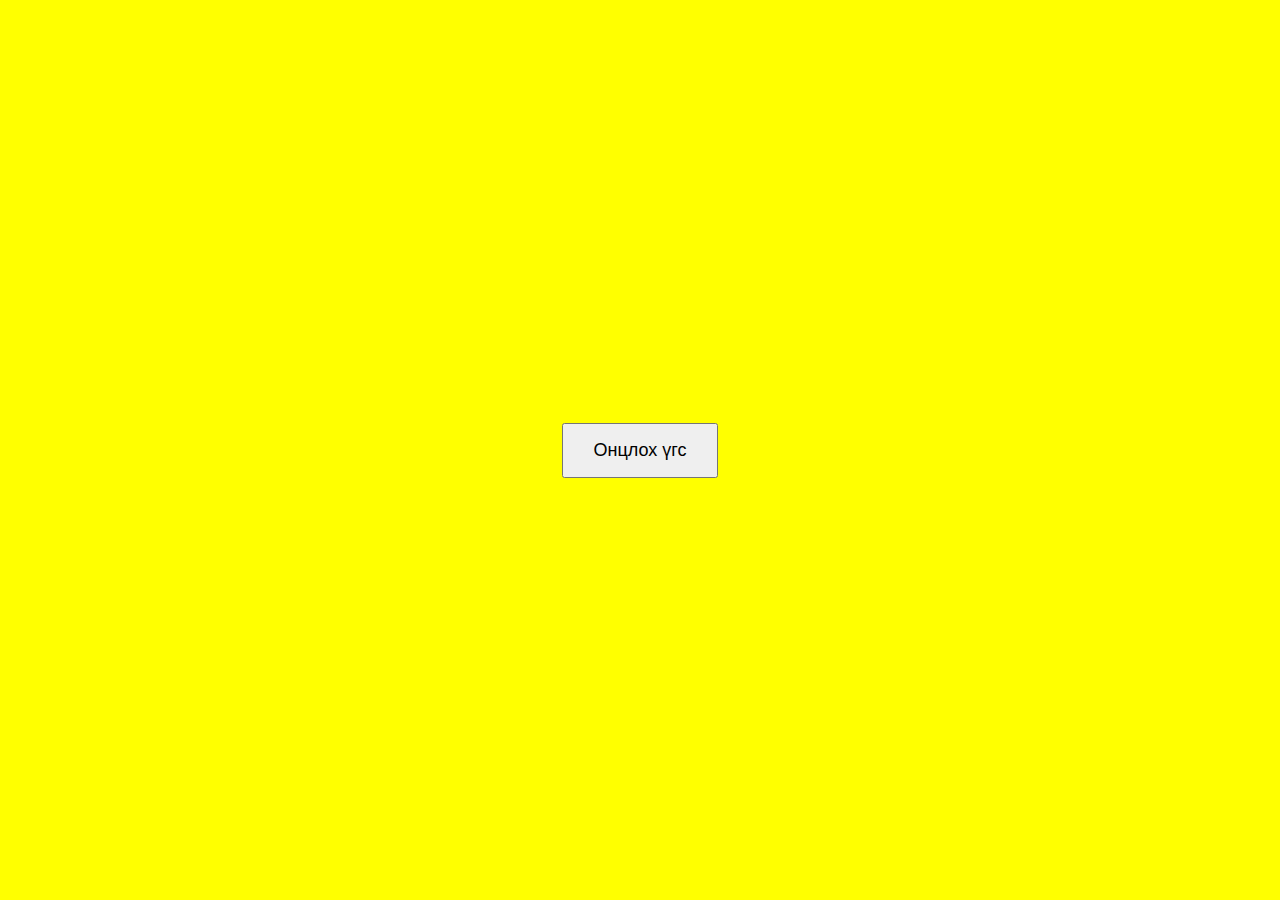
<file: index.html>
<!DOCTYPE html>
<html lang="en">
<head>
  <meta charset="UTF-8">
  <meta name="viewport" content="width=device-width, initial-scale=1.0">
  <title>Онцлох үгс</title>
  <style>
    body {
  display: flex;
  align-items: center;
  justify-content: center;
  height: 100vh;
  margin: 0;
}

#showTextButton {
  padding: 15px 30px;
  font-size: 18px;
  cursor: pointer;
}
</style>
</head>
<body bgcolor="yellow">
  <button id="showTextButton" onclick="showText()">Онцлох үгс</button>

  <script>
    function showText() {
  var textContainer = document.createElement("div");
  textContainer.innerHTML = "Онцлох үгс: <code>моноспэйс</code>!";
  document.body.appendChild(textContainer);
}
</script>
</body>
</html>
</file>
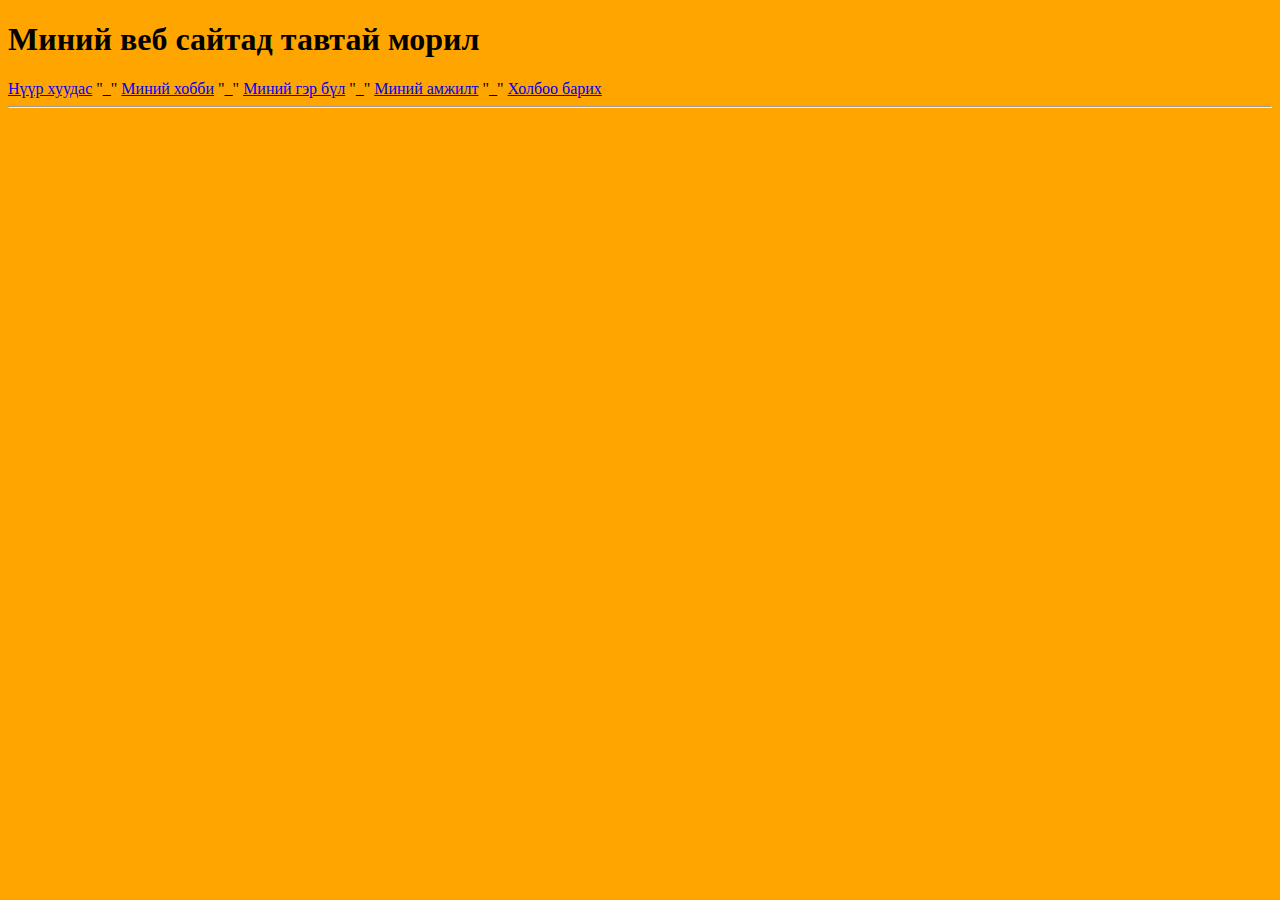
<file: achievement.html>
<!DOCTYPE html>
<html>
<head>
	<meta charset="utf-8">
	<meta name="viewport" content="width=device-width, initial-scale=1">
</head>
<body bgcolor="orange">
	<h1>Миний веб сайтад тавтай морил</h1>
	<a href="index.html">Нүүр хуудас</a>
	"_"
	<a href="hobby.html">Миний хобби</a>
	"_"
	<a href="family.html">Миний гэр бүл</a>
	"_"
	<a href="achievement.html">Миний амжилт</a>
	"_"
	<a href="contact.html">Холбоо барих</a>
	<hr>
</body>
</html>
</file>
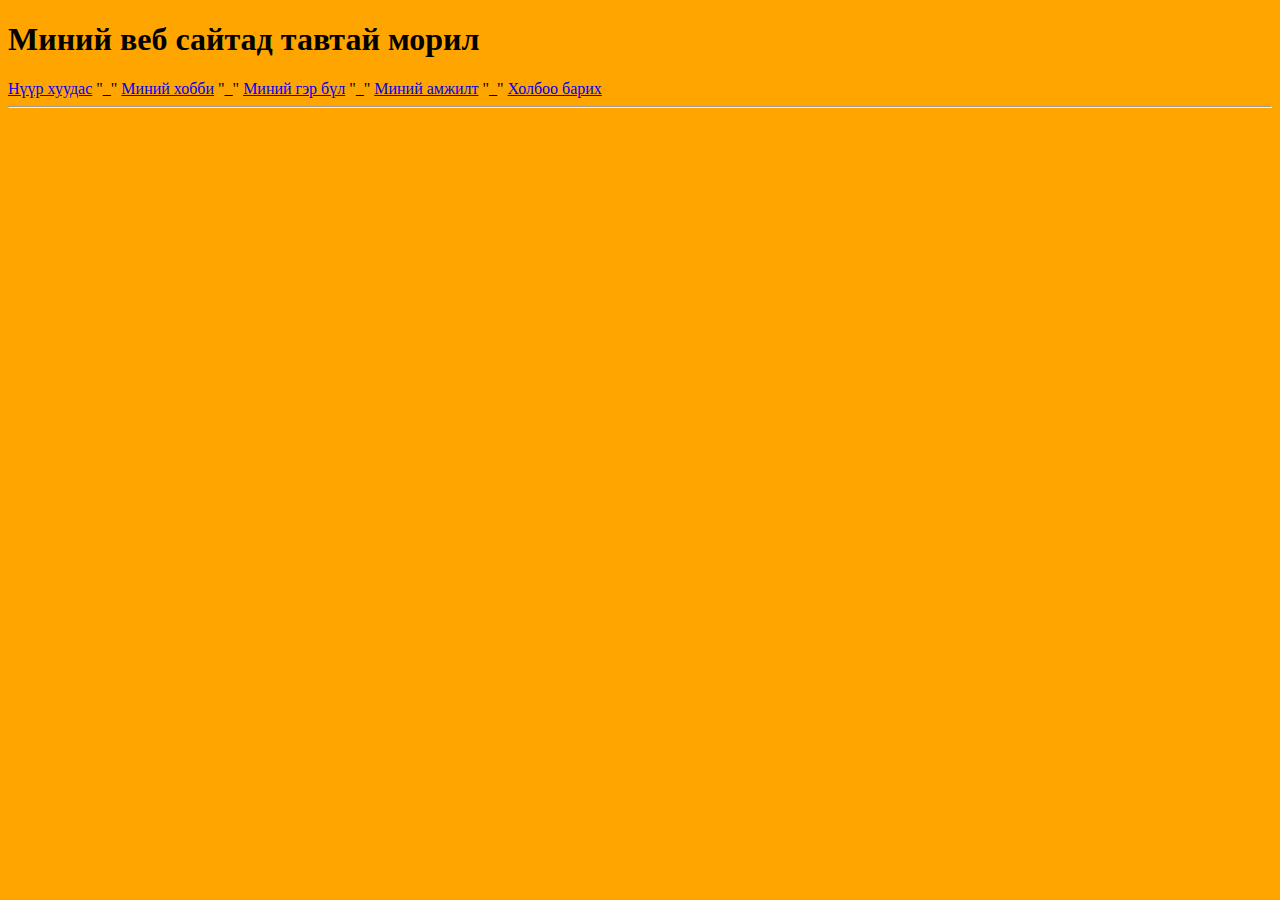
<file: contact.html>
<!DOCTYPE html>
<html>
<head>
	<meta charset="utf-8">
	<meta name="viewport" content="width=device-width, initial-scale=1">
</head>
<body bgcolor="orange">
	<h1>Миний веб сайтад тавтай морил</h1>
	<a href="index.html">Нүүр хуудас</a>
	"_"
	<a href="hobby.html">Миний хобби</a>
	"_"
	<a href="family.html">Миний гэр бүл</a>
	"_"
	<a href="achievement.html">Миний амжилт</a>
	"_"
	<a href="contact.html">Холбоо барих</a>
	<hr>
</body>
</html>
</file>
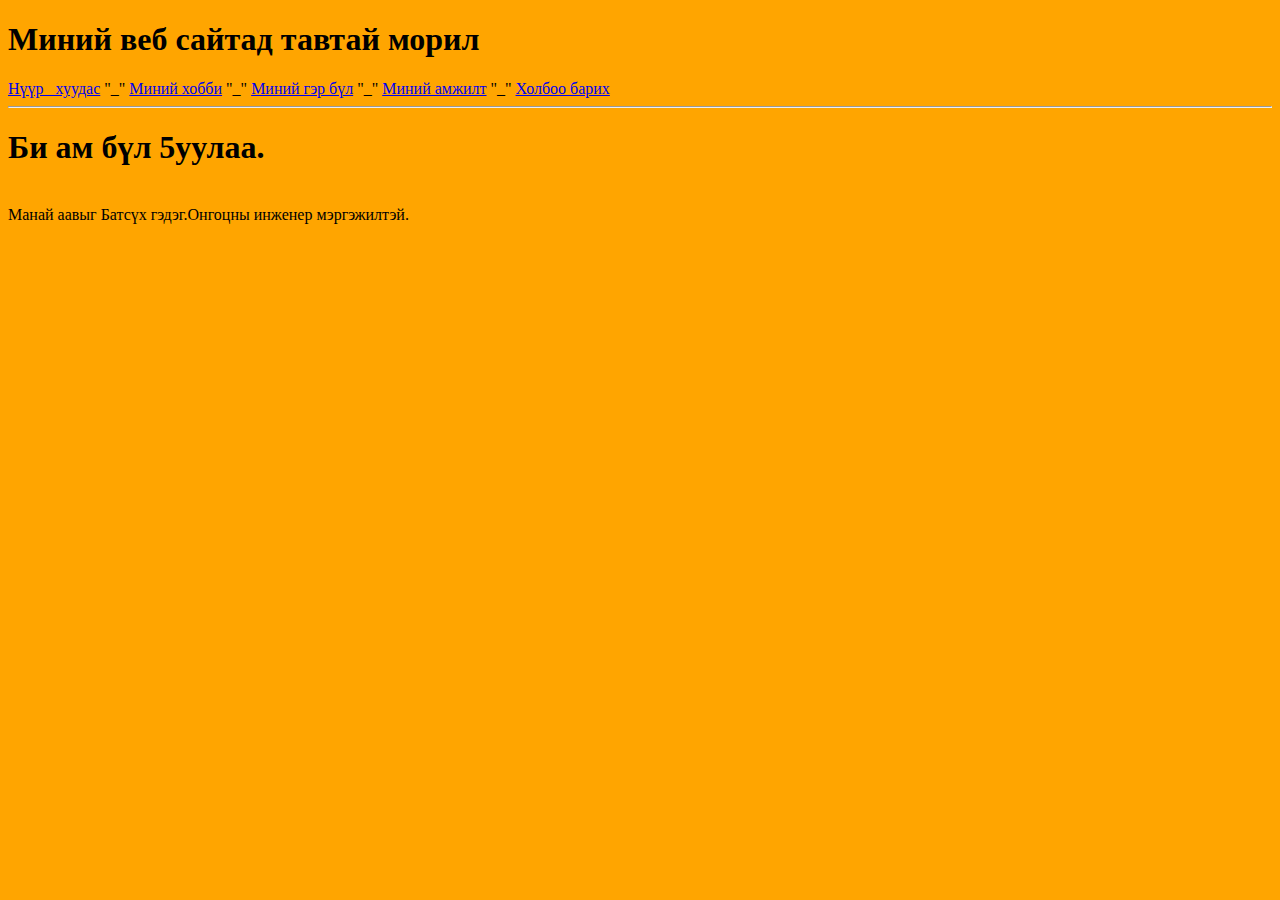
<file: family.html>
<!DOCTYPE html>
<html>
<head>
	<meta charset="utf-8">
	<meta name="viewport" content="width=device-width, initial-scale=1">
</head>
<body bgcolor="orange">
	<h1>Миний веб сайтад тавтай морил</h1>
	<a href="index.html">Нүүр &nbsp; хуудас</a>
	"_"
	<a href="hobby.html">Миний хобби</a>
	"_"
	<a href="family.html">Миний гэр бүл</a>
	"_"
	<a href="achievement.html">Миний амжилт</a>
	"_"
	<a href="contact.html">Холбоо барих</a>
	<hr>
	<p><h1> Би ам бүл 5уулаа.</h1>
		<br><li>Манай аавыг Батсүх гэдэг.Онгоцны инженер мэргэжилтэй.</li>

</body>
</html>
</file>
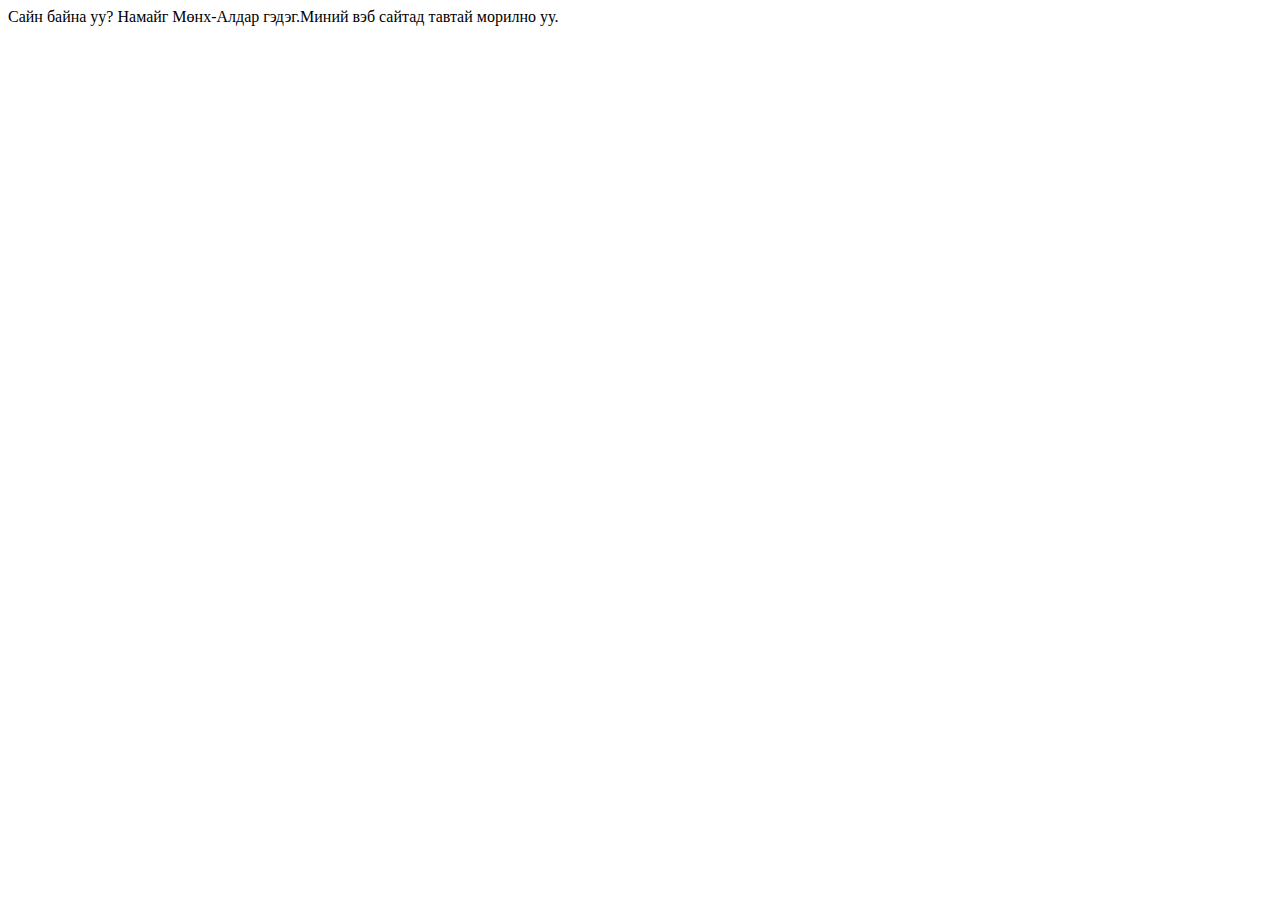
<file: index1.html>
<!DOCTYPE html>
<html>
<head>
	<meta charset="utf-8">
	<meta name="viewport" content="width=device-width, initial-scale=1">
	<title></title>
</head>
<body>
	Сайн байна уу? Намайг Мөнх-Алдар гэдэг.Миний вэб сайтад тавтай морилно уу.

</body>
</html>
</file>
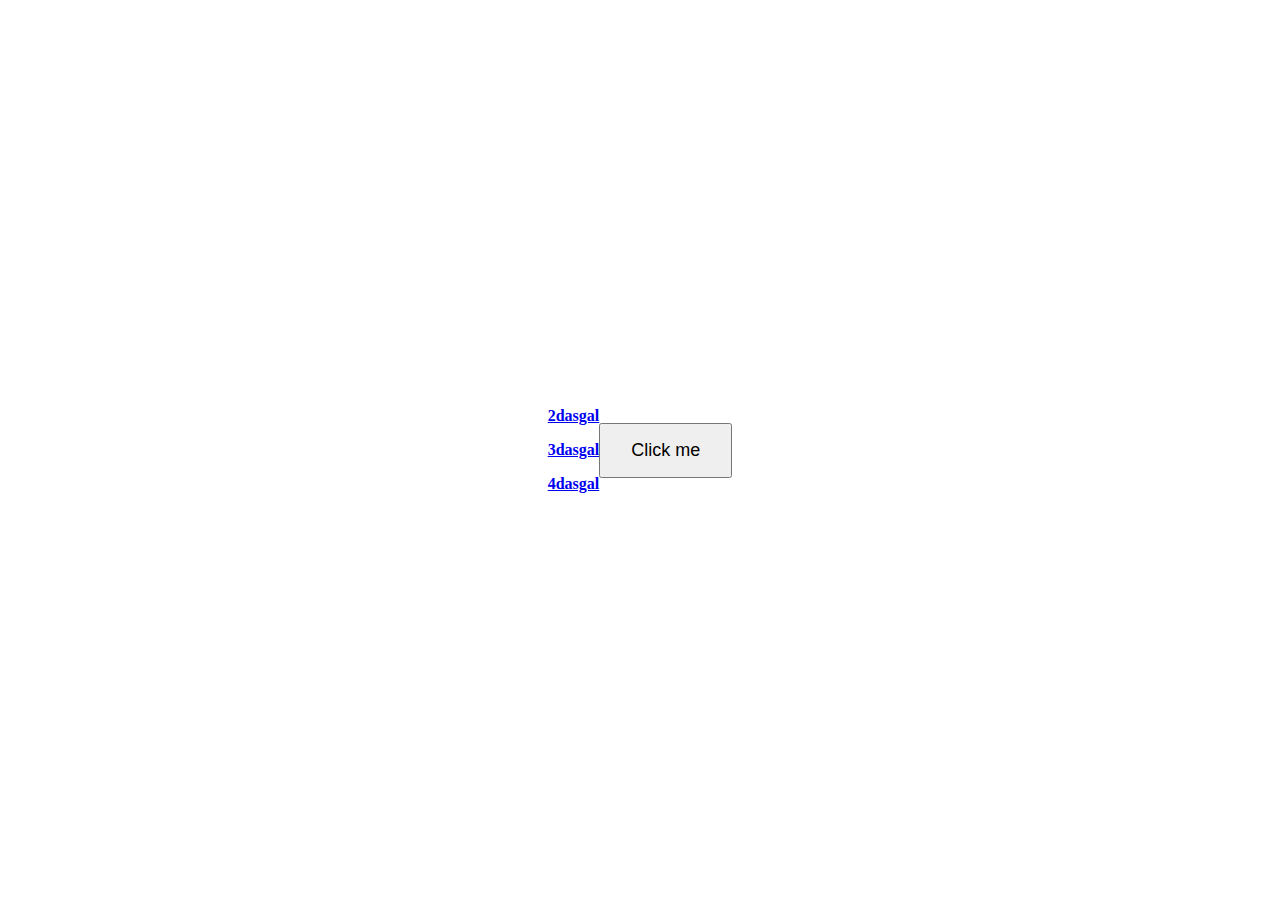
<file: lab10.html>
<!DOCTYPE html>
<html lang="en">
<head>
  <meta charset="UTF-8">
  <meta name="viewport" content="width=device-width, initial-scale=1.0">
  <title>lab10</title>
  <style>
    body {
  display: flex;
  align-items: center;
  justify-content: center;
  height: 100vh;
  margin: 0;
  transition: background-color 0.3s; /* Өөрчлөгдсөн өнгийг харуулах үед анимаци хийх */
}

#clickMeButton {
  padding: 15px 30px;
  font-size: 18px;
  cursor: pointer;
}
</style>
</head>
<body>
<strong><p><a href="index.html">2dasgal</a></p>
  <p><a href="send.html"> 3dasgal</a></p>
  <p><a href="tooluur.html">4dasgal</a></p></strong>
  <button id="clickMeButton" onclick="changeColor()">Click me</button>

  <script>
    function changeColor() {
  var randomColor = getRandomColor();
  document.body.style.backgroundColor = randomColor;
  console.log("Суурь өнгийг өөрчлөх:", randomColor);
}

function getRandomColor() {
  var letters = "0123456789ABCDEF";
  var color = "#";
  for (var i = 0; i < 6; i++) {
    color += letters[Math.floor(Math.random() * 16)];
  }
  return color;
}

  </script>
</body>
</html>
</file>
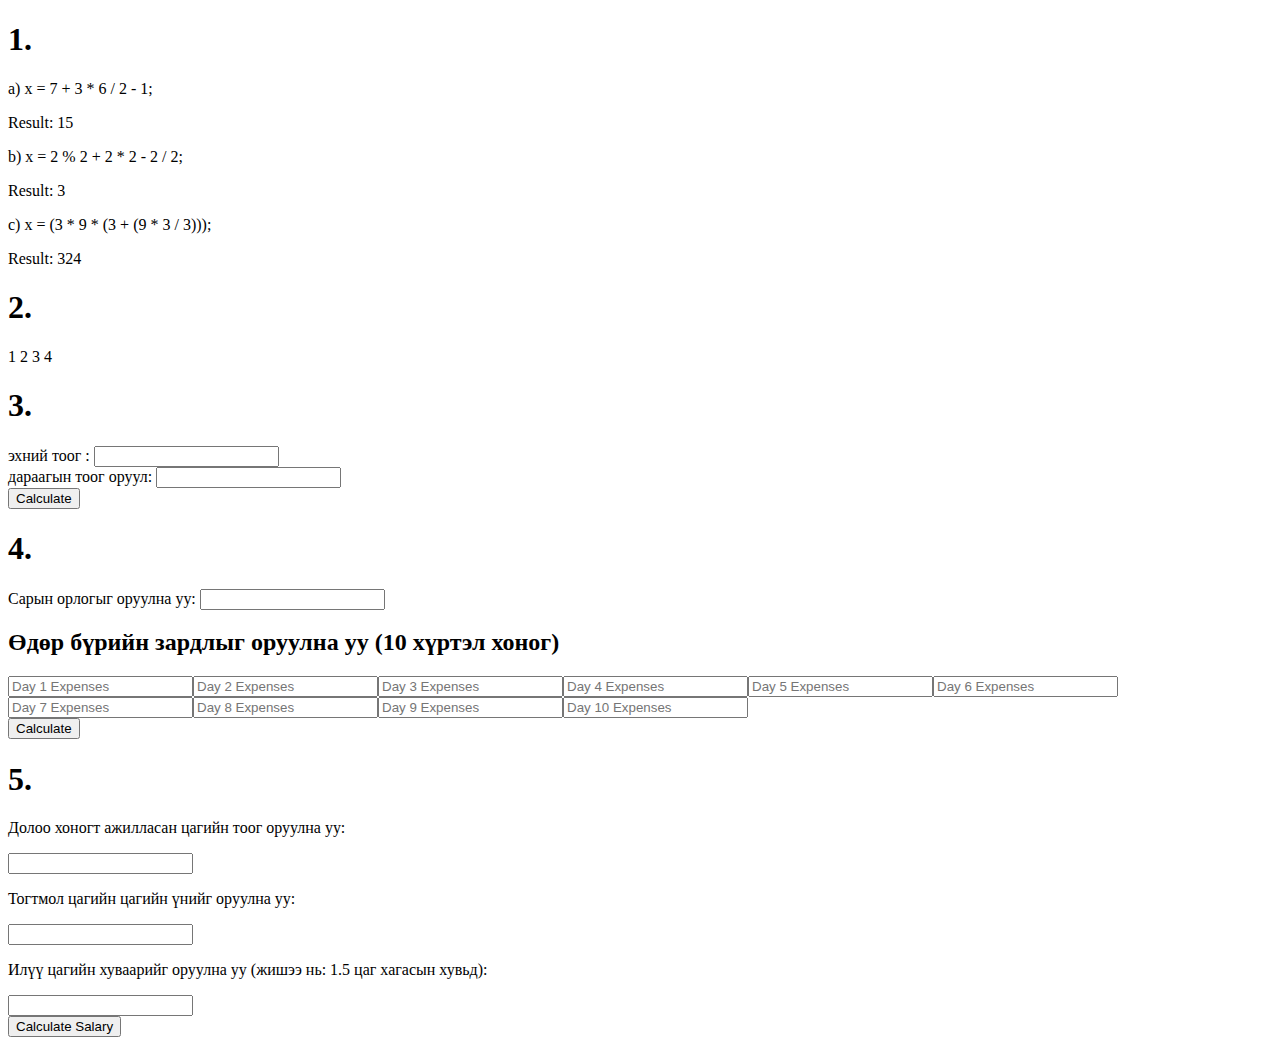
<file: LAB5.HTML>
<!DOCTYPE html>
<html>
<head>
    <title>Lab5</title>
</head>
<body>
  <h1>1.</h1>
    <div>
        <p>a) x = 7 + 3 * 6 / 2 - 1;</p>
        <p id="resultA"></p>
    </div>

    <div>
        <p>b) x = 2 % 2 + 2 * 2 - 2 / 2;</p>
        <p id="resultB"></p>
    </div>

    <div>
        <p>c) x = (3 * 9 * (3 + (9 * 3 / 3)));</p>
        <p id="resultC"></p>
    </div>

    <script>
       
        var xA = 7 + (3 * 6 / 2) - 1;
        document.getElementById("resultA").textContent = "Result: " + xA;

       
        var xB = 2 % 2 + 2 * 2 - 2 / 2;
        document.getElementById("resultB").textContent = "Result: " + xB;

        
        var xC = (3 * 9 * (3 + (9 * 3 / 3)));
        document.getElementById("resultC").textContent = "Result: " + xC;
    </script>
    <h1>2.</h1>
    <script>
        document.writeln("1 ");
        document.writeln("2 ");
        document.writeln("3 ");
        document.writeln("4 ");
    </script>
    <h1>3.</h1>

    <form id="calculator-form">
        <label for="num1">эхний тоог : </label>
        <input type="number" id="num1" required><br>

        <label for="num2">дараагын тоог оруул: </label>
        <input type="number" id="num2" required><br>

        <input type="submit" value="Calculate">
    </form>

    <p id="results"></p>

    <script>
        document.getElementById("calculator-form").addEventListener("submit", function(event) {
            event.preventDefault();

            var num1 = parseFloat(document.getElementById("num1").value);
            var num2 = parseFloat(document.getElementById("num2").value);

            var sum = num1 + num2;
            var product = num1 * num2;
            var difference = num1 - num2;
            var division = num1 / num2;

            var resultText = "Нэмэх: " + sum + "<br>";
            resultText += "Үржих: " + product + "<br>";
            resultText += "Хасах: " + difference + "<br>";
            resultText += "Хуваах: " + division + "<br>";

            document.getElementById("results").innerHTML = resultText;
        });
    </script>
     <h1>4.</h1>

    <form id="budget-form">
        <label for="income">Сарын орлогыг оруулна уу:</label>
        <input type="number" id="income" required><br>

        <h2>Өдөр бүрийн зардлыг оруулна уу (10 хүртэл хоног)</h2>

        <div id="expenses-container">
            
        </div>

        <input type="submit" value="Calculate">
    </form>

    <p id="results"></p>

    <script>
        document.getElementById("budget-form").addEventListener("submit", function(event) {
            event.preventDefault();

            var income = parseFloat(document.getElementById("income").value);
            var totalExpenses = 0;
            var days = 0;

            for (var i = 1; i <= 10; i++) {
                var expense = parseFloat(document.getElementById("day" + i).value);
                if (!isNaN(expense)) {
                    totalExpenses += expense;
                    days++;
                }
            }

            var balance = income - totalExpenses;
            var averageDailyExpense = totalExpenses / days;

            var resultText = "Total Balance: $" + balance + "<br>";
            resultText += "Average Daily Expense: $" + averageDailyExpense.toFixed(2) + "<br>";

            document.getElementById("results").innerHTML = resultText;
        });
        for (var i = 1; i <= 10; i++) {
            var input = document.createElement("input");
            input.type = "number";
            input.id = "day" + i;
            input.placeholder = "Day " + i + " Expenses";
            document.getElementById("expenses-container").appendChild(input);
        }
    </script>
     <h1>5.</h1>

    <p>Долоо хоногт ажилласан цагийн тоог оруулна уу:</p>
    <input type="number" id="hoursWorked" required><br>

    <p>Тогтмол цагийн цагийн үнийг оруулна уу:</p>
    <input type="number" id="hourlyRate" required><br>

    <p>Илүү цагийн хуваарийг оруулна уу (жишээ нь: 1.5 цаг хагасын хувьд):</p>
    <input type="number" id="overtimeRate" required><br>

    <input type="submit" value="Calculate Salary" onclick="calculateSalary()">

    <p id="result"></p>

    <script>
        function calculateSalary() {
            var hoursWorked = parseFloat(document.getElementById("hoursWorked").value);
            var hourlyRate = parseFloat(document.getElementById("hourlyRate").value);
            var overtimeRate = parseFloat(document.getElementById("overtimeRate").value);
            var salary = 0;

            if (hoursWorked <= 40) {
                salary = hoursWorked * hourlyRate;
            } else {
                var regularHours = 40;
                var overtimeHours = hoursWorked - regularHours;
                salary = (regularHours * hourlyRate) + (overtimeHours * hourlyRate * overtimeRate);
            }

            document.getElementById("result").innerHTML = "Employee Salary: $" + salary.toFixed(2);
        }
    </script>
</body>
</html>
</file>
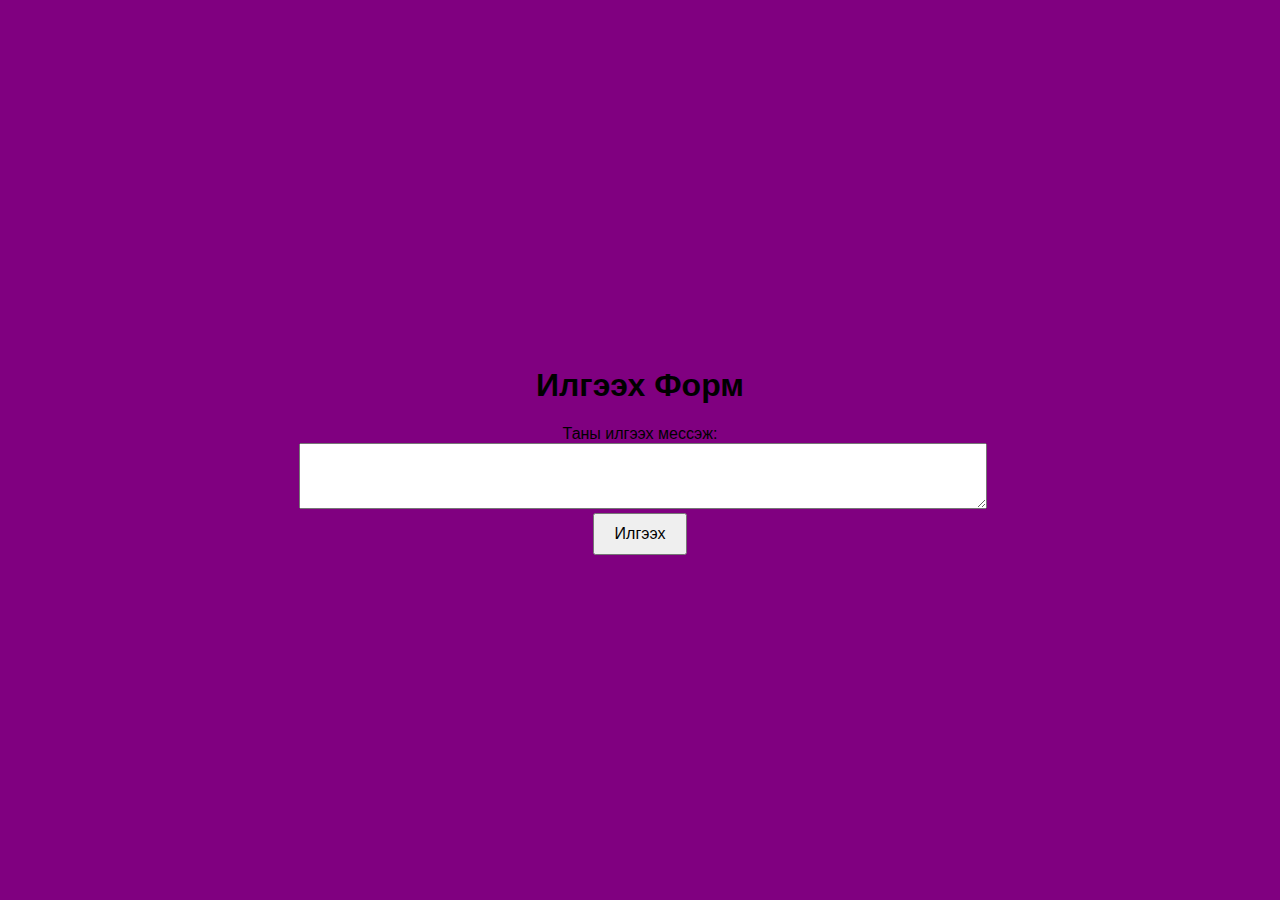
<file: send.html>
<!DOCTYPE html>
<html lang="en">
<head>
  <meta charset="UTF-8">
  <meta name="viewport" content="width=device-width, initial-scale=1.0">
  <title>Илгээх Форм</title>
  <style>
    /* styles.css */
body {
  display: flex;
  align-items: center;
  justify-content: center;
  height: 100vh;
  margin: 0;
  font-family: Arial, sans-serif;
}

.container {
  text-align: center;
}

form {
  margin-top: 20px;
}

textarea {
  width: 100%;
}

button {
  padding: 10px 20px;
  font-size: 16px;
  cursor: pointer;
}
</style>
</head>
<body bgcolor="purple">
  <div class="container">
    <h1>Илгээх Форм</h1>
    <form id="messageForm">
      <label for="userMessage">Таны илгээх мессэж:</label>
      <textarea id="userMessage" name="userMessage" rows="4" cols="50"></textarea>
      <button type="button" onclick="sendMessage()">Илгээх</button>
    </form>
    <div id="lastMessage"></div>
  </div>

  <script>
    // script.js
function sendMessage() {
  var userMessage = document.getElementById("userMessage").value;
  document.getElementById("lastMessage").innerHTML = "сүүлд илгээсэн мессэж: " + userMessage;
}

  </script>
</body>
</html>
</file>
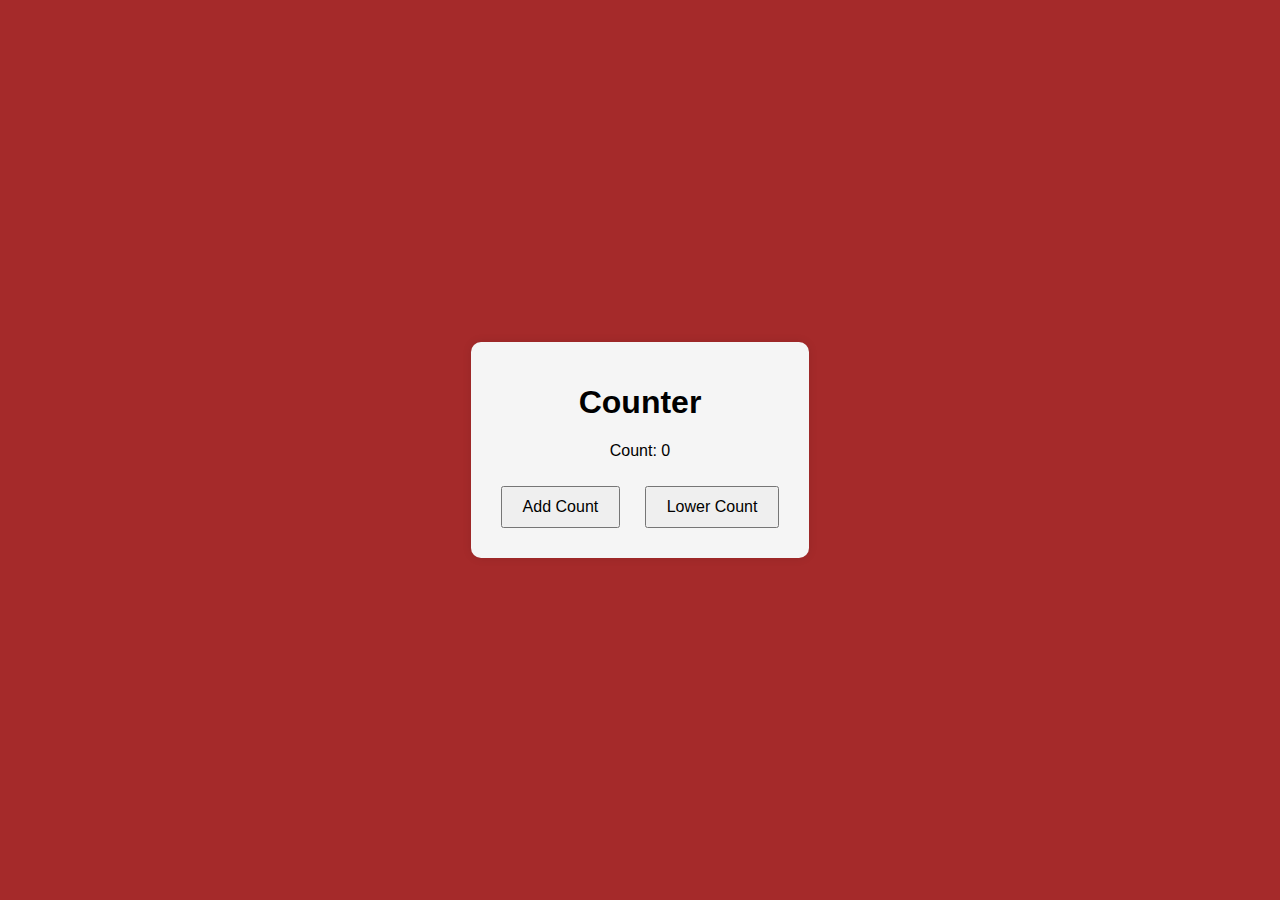
<file: tooluur.html>
<!DOCTYPE html>
<html lang="en">
<head>
  <meta charset="UTF-8">
  <meta name="viewport" content="width=device-width, initial-scale=1.0">
  <title>Counter</title>
  <style>
    /* styles.css */
body {
  display: flex;
  align-items: center;
  justify-content: center;
  height: 100vh;
  margin: 0;
  font-family: Arial, sans-serif;
}

.container {
  text-align: center;
  background-color: #f5f5f5;
  padding: 20px;
  border-radius: 10px;
  box-shadow: 0 0 10px rgba(0, 0, 0, 0.1);
}

button {
  margin: 10px;
  padding: 10px 20px;
  font-size: 16px;
  cursor: pointer;
}
</style>
</head>
<body bgcolor="brown">
  <div class="container">
    <h1>Counter</h1>
    <div>
      <p id="counterDisplay">Count: 0</p>
      <button onclick="addCount()">Add Count</button>
      <button onclick="lowerCount()">Lower Count</button>
    </div>
  </div>

  <script>
    // script.js
var counter = 0;

function updateCounterDisplay() {
  document.getElementById("counterDisplay").innerHTML = "Count:" + counter;
}

function addCount() {
  counter++;
  updateCounterDisplay();
}

function lowerCount() {
  if (counter > 0) {
    counter--;
    updateCounterDisplay();
  }
}

  </script>
</body>
</html>
</file>
